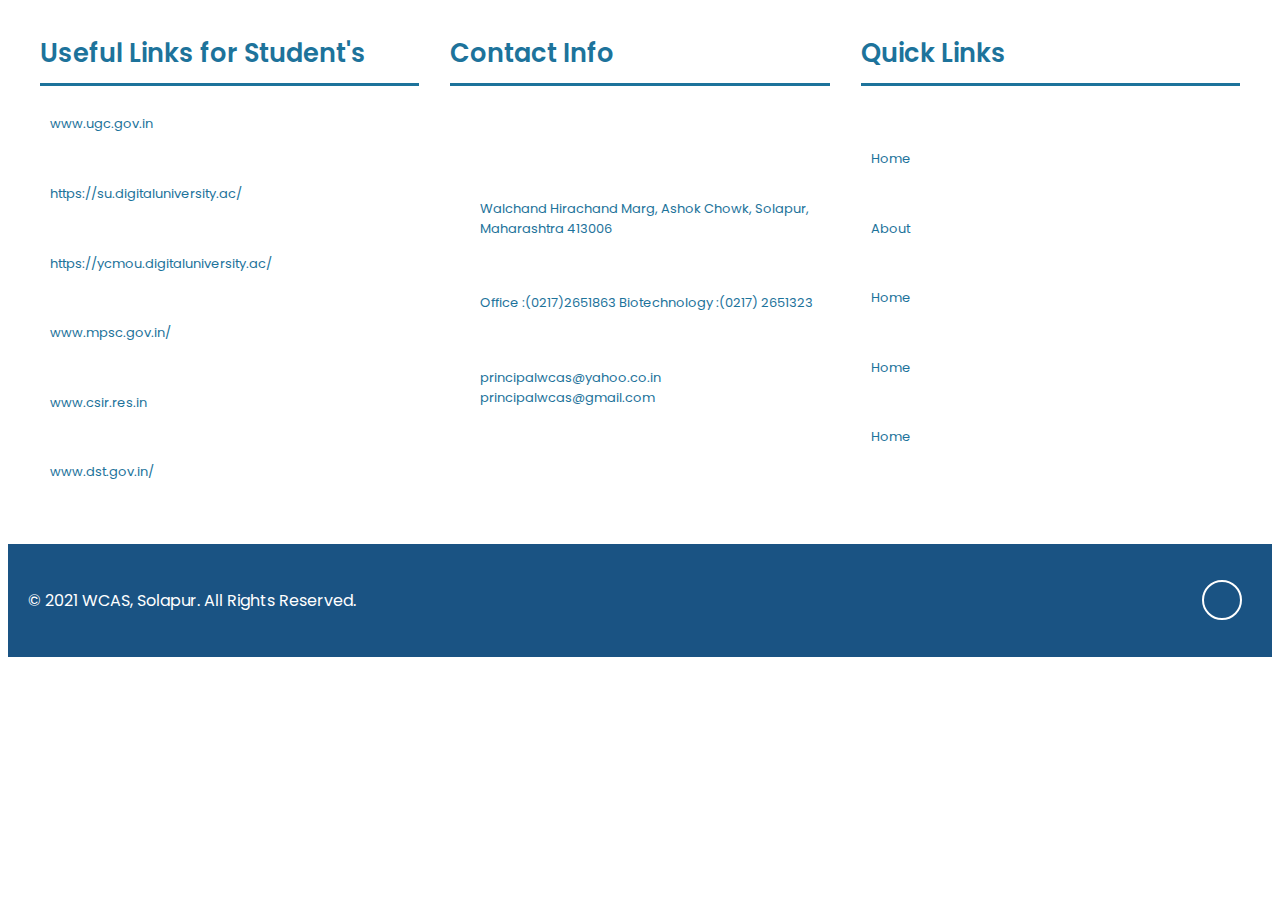
<file: Footer.html>
<!DOCTYPE html>
<html lang="en">

<head>
    <meta charset="UTF-8">
    <meta name="viewport" content="width=device-width, initial-scale=1.0">
    <title>Document</title>
    <link rel="stylesheet" href="./css/Footer.css">
    <link rel="stylesheet" href="https://cdnjs.cloudflare.com/ajax/libs/font-awesome/6.5.1/css/all.min.css"
        integrity="sha512-DTOQO9RWCH3ppGqcWaEA1BIZOC6xxalwEsw9c2QQeAIftl+Vegovlnee1c9QX4TctnWMn13TZye+giMm8e2LwA=="
        crossorigin="anonymous" referrerpolicy="no-referrer" />
</head>

<body>
    <footer>
        <div class="footer-section1">
            <div class="footer-section1-box">
                <h3>Useful Links for Student's</h3>
                <div class="footer-section1-box-links">
                    <h4><a href="https://www.ugc.gov.in/">www.ugc.gov.in</a></h4>
                    <h4><a href="https://su.digitaluniversity.ac/">https://su.digitaluniversity.ac/</a></h4>
                    <h4><a href="https://ycmou.digitaluniversity.ac/">https://ycmou.digitaluniversity.ac/</a></h4>
                    <h4><a href="http://www.mpsc.gov.in/">www.mpsc.gov.in/</a></h4>
                    <h4><a href="https://www.csir.res.in/">www.csir.res.in</a></h4>
                    <h4><a href="https://dst.gov.in/">www.dst.gov.in/</a></h4>
                </div>
            </div>
            <div class="footer-section1-box">
                <h3>Contact Info</h3>
                <div class="footer-section1-box-links">
                    <ul>
                        <li><i class="fa-solid fa-location-dot"></i>
                            <h4>Walchand Hirachand Marg, Ashok Chowk, Solapur, Maharashtra 413006</h4>
                        </li>
                        <li><i class="fa-solid fa-phone"></i>
                            <h4>Office :(0217)2651863 Biotechnology :(0217) 2651323</h4>
                        </li>
                        <li><i class="fa-solid fa-envelope"></i>
                            <h4>principalwcas@yahoo.co.in principalwcas@gmail.com</h4>
                        </li>
                    </ul>
                </div>
            </div>
            <div class="footer-section1-box">
                <h3>Quick Links</h3>
                <div class="footer-section1-box-links">
                    <h4><a href="">Home</a></h4>
                    <h4><a href="">About</a></h4>
                    <h4><a href="">Home</a></h4>
                    <h4><a href="">Home</a></h4>
                    <h4><a href="">Home</a></h4>
                </div>
            </div>

        </div>
        <div class="footer-section2">
            <div class="footer-container1">
                © 2021 WCAS, Solapur. All Rights Reserved.
            </div>
            <div class="upsildericon">
                <div class="upslider-sub">
                    <a href=""><i class="fa-solid fa-angles-up"></i></a>
                </div>
            </div>
        </div>
    </footer>
</body>

</html>
</file>
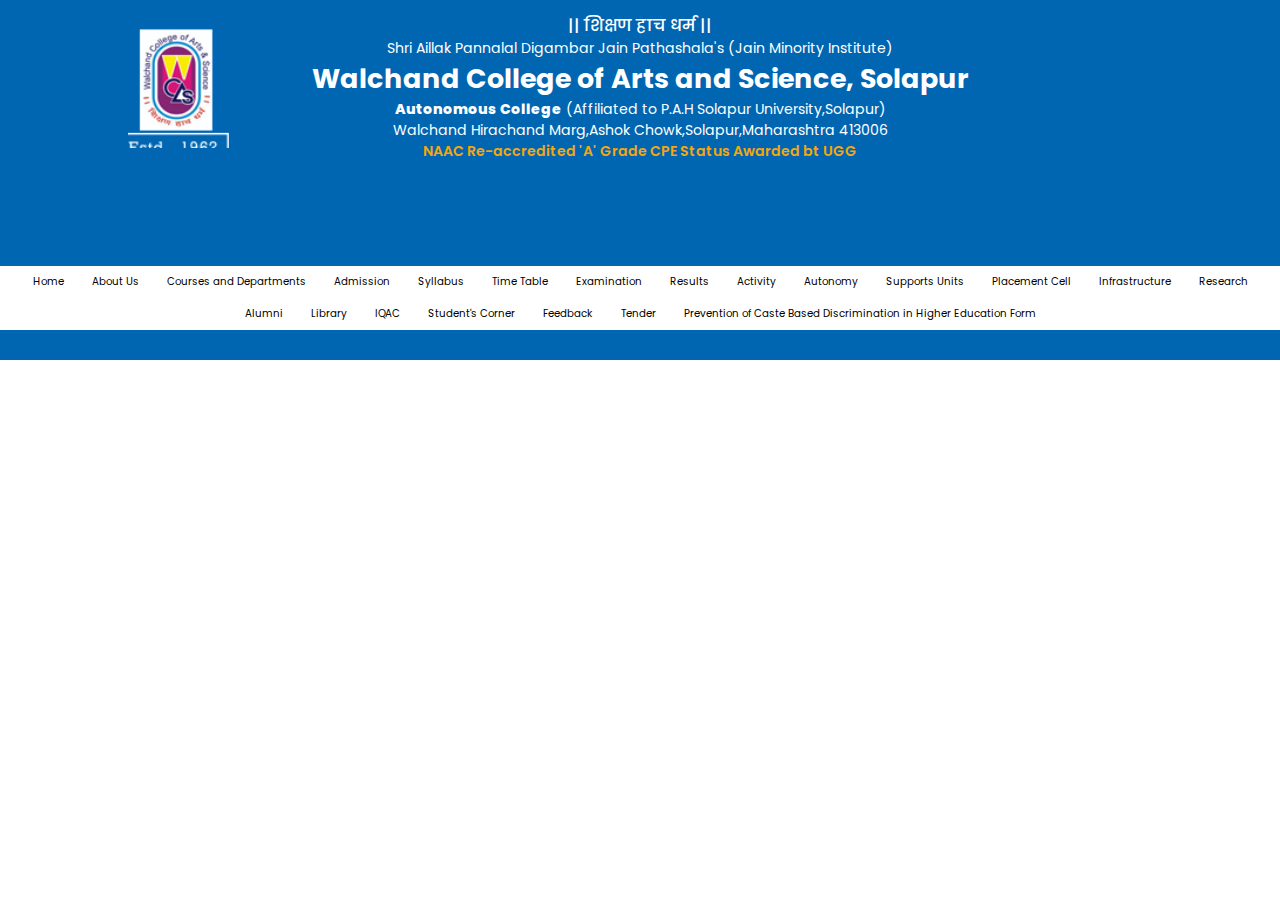
<file: header.html>
<!DOCTYPE html>
<html lang="en">

<head>
    <meta charset="UTF-8">
    <meta name="viewport" content="width=device-width, initial-scale=1.0">
    <title>Document</title>
    <link rel="stylesheet" href="./css/header.css">
    <link rel="stylesheet" href="https://cdnjs.cloudflare.com/ajax/libs/font-awesome/6.5.1/css/all.min.css"
        integrity="sha512-DTOQO9RWCH3ppGqcWaEA1BIZOC6xxalwEsw9c2QQeAIftl+Vegovlnee1c9QX4TctnWMn13TZye+giMm8e2LwA=="
        crossorigin="anonymous" referrerpolicy="no-referrer" />
</head>

<body>
    <header>
        <div class="header-container1">
            <img src="./Images/wcas-logo.png" alt="" id="college-logo">
            <h3>|| शिक्षण हाच धर्म ||</h3>
            <h4>Shri Aillak Pannalal Digambar Jain Pathashala's (Jain Minority Institute)</h4>
            <h1>Walchand College of Arts and Science, Solapur</h1>
            <h4><span>Autonomous College</span> (Affiliated to P.A.H Solapur University,Solapur)</h4>
            <h4>Walchand Hirachand Marg,Ashok Chowk,Solapur,Maharashtra 413006</h4>
            <h4 id="text-orange">NAAC Re-accredited 'A' Grade CPE Status Awarded bt UGG</h4>

        </div>
        <div class="subnav">
            <div class="navbar-toggle" id="navbar-toggle">
                <div class="bar"></div>
                <div class="bar"></div>
                <div class="bar"></div>
            </div>
            <ul class="navbar-links" id="navbar-links">
                <li><a href="Main.html" target="_blank">Home <div class="plusicon"><i class="fa-solid fa-plus"></i>
                        </div></a></li>
                <li>About Us <div class="plusicon" id="plusicon"><i class="fa-solid fa-plus"></i></div>
                    <ul class="DropDown" id="DropDown">
                        <li><a href="about-institute.html" target="_blank">About Institute</a></li>
                        <li>Management</li>
                        <li>College Development Committee</li>
                        <li>Statutory Committees</li>
                        <li>Non-Statutory Committees</li>
                        <li>Co-Operative Society</li>
                    </ul>
                </li>
                <li>Courses and Departments <div class="plusicon"><i class="fa-solid fa-plus"></i></div>
                    <ul class="DropDown">
                        <li>Courses<i class="fa-solid fa-chevron-right"></i>
                            <ul class="SubDropDown">
                                <li>Junior<i class="fa-solid fa-chevron-right"></i>
                                    <ul class="SubDropDown-box">
                                        <li><a href=""> Grant Section</a></li>
                                        <li><a href=""> Non Grant Section</a></li>
                                    </ul>
                                </li>
                                <li><a href="">Senior<i class="fa-solid fa-chevron-right"></i></a>
                                    <ul class="SubDropDown-box">
                                        <li><a href=""> Under Graduate Cources</a></li>
                                        <li><a href=""> Post Graduate Cources</a></li>
                                        <li><a href=""> Ph.D. Programmes</a></li>
                                        <li><a href=""> Certificate Cources</a></li>
                                    </ul>
                                </li>
                            </ul>
                        </li>
                        <li><a href="">Departments<i class="fa-solid fa-chevron-right"></i></a>
                            <ul class="SubDropDown">
                                <li><a href="">Languages<i class="fa-solid fa-chevron-right"></i></a>
                                    <ul class="SubDropDown-box">
                                        <li><a href=""> Marathi</a></li>
                                        <li><a href=""> Hindi</a></li>
                                        <li><a href=""> English</a></li>
                                        <li><a href=""> Prakrit</a></li>
                                    </ul>
                                </li>
                                <li><a href="">Social Sciences<i class="fa-solid fa-chevron-right"></i></a>
                                    <ul class="SubDropDown-box">
                                        <li><a href=""> Economics</a></li>
                                        <li><a href=""> Political Science</a></li>
                                        <li><a href=""> Sociology</a></li>
                                        <li><a href=""> History</a></li>
                                        <li><a href=""> Geography</a></li>
                                    </ul>
                                </li>
                                <li><a href="">Science<i class="fa-solid fa-chevron-right"></i></a>
                                    <ul class="SubDropDown-box">
                                        <li><a href=""> Chemistry</a></li>
                                        <li><a href=""> Zoology</a></li>
                                        <li><a href=""> Mathematics and Statistics</a></li>
                                        <li><a href=""> Botany</a></li>
                                        <li><a href=""> Physics and Electronics</a></li>
                                        <li><a href=""> Microbiology</a></li>
                                        <li><a href=""> Biotechnology</a></li>
                                    </ul>
                                </li>
                            </ul>
                        </li>
                        <li><a href="">MSW</a></li>
                        <li><a href="">YCMOU</a></li>
                        <li><a href="">Administartive Staff</a></li>
                    </ul>
                </li>
                <li><a href="">Admission<div class="plusicon"><i class="fa-solid fa-plus"></i></div></a>
                    <ul class="DropDown">
                        <li><a href="">Junior</a></li>
                        <li><a href="">Junior Non Grant</a></li>
                        <li><a href="">B.A</a></li>
                        <li><a href="">B.Sc. Biotechnology</a></li>
                        <li><a href="">M.Sc.</a></li>
                        <li><a href="">M.S.W.</a></li>
                        <li><a href="">M.A.</a></li>
                    </ul>
                </li>
                <li><a href="">Syllabus<div class="plusicon"><i class="fa-solid fa-plus"></i></div></a>
                    <ul class="DropDown">
                        <li><a href="">Junior<i class="fa-solid fa-chevron-right"></i></a>
                            <ul class="SubDropDown">
                                <li><a href="">Xl and Xll Syllabus</a></li>
                            </ul>
                        </li>
                        <li><a href="">B.A<i class="fa-solid fa-chevron-right"></i></a>
                            <ul class="SubDropDown">
                                <li><a href=""> BA l Syllabus</a></li>
                                <li><a href=""> BA ll Syllabus</a></li>
                                <li><a href=""> BA lll Syllabus</a></li>
                            </ul>
                        </li>
                        <li><a href="">B.Sc<i class="fa-solid fa-chevron-right"></i></a>
                            <ul class="SubDropDown">
                                <li><a href="">BSC l Syllabus CBCS</a></li>
                                <li><a href="">BSC Part ll</a></li>
                                <li><a href="">BSC lll Syllabus</a></li>
                            </ul>
                        </li>
                        <li><a href="">B.Sc. Biotechnology<i class="fa-solid fa-chevron-right"></i></a>
                            <ul class="SubDropDown">
                                <li><a href=""> B.Sc. l Biotechnology Syllabus</a></li>
                                <li><a href=""> B.Sc. ll Biotechnology Syllabus</a></li>
                                <li><a href=""> B.Sc. lll Biotechnology Syllabus</a></li>
                            </ul>
                        </li>
                        <li><a href="">M.S.W.<i class="fa-solid fa-chevron-right"></i></a>
                            <ul class="SubDropDown">
                                <li><a href="">MSW Part l</a></li>
                            </ul>
                        </li>
                        <li><a href="">M.A.<i class="fa-solid fa-chevron-right"></i></a>
                            <ul class="SubDropDown">
                                <li><a href="">MA Marathi<i class="fa-solid fa-chevron-right"></i></a>
                                    <ul class="SubDropDown-box">
                                        <li><a href=""> Marathi Part l</a></li>
                                        <li><a href=""> Marathi Part ll</a></li>
                                    </ul>
                                </li>
                                <li><a href="">MA Hindi<i class="fa-solid fa-chevron-right"></i></a>
                                    <ul class="SubDropDown-box">
                                        <li><a href=""> Marathi Part l</a></li>
                                        <li><a href=""> Marathi Part ll</a></li>
                                    </ul>
                                </li>
                                <li><a href="">MA English<i class="fa-solid fa-chevron-right"></i> </a>
                                    <ul class="SubDropDown-box">
                                        <li><a href=""> Marathi Part l</a></li>
                                        <li><a href=""> Marathi Part ll</a></li>
                                    </ul>
                                </li>
                                <li><a href="">MA Economics<i class="fa-solid fa-chevron-right"></i></a>
                                    <ul class="SubDropDown-box">
                                        <li><a href=""> Marathi Part l</a></li>
                                        <li><a href=""> Marathi Part ll</a></li>
                                    </ul>
                                </li>
                                <li><a href="">MA Geography<i class="fa-solid fa-chevron-right"></i></a>
                                    <ul class="SubDropDown-box">
                                        <li><a href=""> Marathi Part l</a></li>
                                        <li><a href=""> Marathi Part ll</a></li>
                                    </ul>
                                </li>
                                <li><a href="">MA Practical Science<i class="fa-solid fa-chevron-right"></i></a>
                                    <ul class="SubDropDown-box">
                                        <li><a href=""> Marathi Part l</a></li>
                                        <li><a href=""> Marathi Part ll</a></li>
                                    </ul>
                                </li>
                            </ul>
                        </li>
                        <li><a href="">M.Sc. Inorganic Chemistory<i class="fa-solid fa-chevron-right"></i></a>
                            <ul class="SubDropDown">
                                <li><a href="">M.Sc Chemistry Part l</a></li>
                            </ul>
                        </li>
                        <li><a href="">M.Sc. Biotechnology<i class="fa-solid fa-chevron-right"></i></a>
                            <ul class="SubDropDown">
                                <li><a href="">M.Sc. Biotechnology Part l</a></li>
                                <li><a href="">M.Sc. Biotechnology Part ll</a></li>
                            </ul>
                        </li>
                        <li><a href="">M.Sc. Bioinformatics<i class="fa-solid fa-chevron-right"></i></a>
                            <ul class="SubDropDown">
                                <li><a href="">M.Sc. Bioinformatics Part l</a></li>
                                <li><a href="">M.Sc. Bioinformatics Part ll</a></li>
                            </ul>
                        </li>
                        <li><a href="">M.Sc. Genetics<i class="fa-solid fa-chevron-right"></i></a>
                            <ul class="SubDropDown">
                                <li><a href="">M.Sc. Genetics Part l</a></li>
                            </ul>
                        </li>
                        <li><a href="">M.Sc. Zoology<i class="fa-solid fa-chevron-right"></i></a>
                            <ul class="SubDropDown">
                                <li><a href="">M.Sc. Zoology Part l</a></li>
                                <li><a href="">M.Sc. Zoology Part ll</a></li>
                            </ul>
                        </li>
                        <li><a href="">Carrer Oriented Cources Syllabus</a></li>
                    </ul>
                </li>
                <li><a href="">Time Table <div class="plusicon"><i class="fa-solid fa-plus"></i></div></a>
                    <ul class="DropDown">
                        <li><a href="">Junior<i class="fa-solid fa-chevron-right"></i></a>
                            <ul class="SubDropDown">
                                <li><a href="">Xl Science (Grant Section)</a></li>
                                <li><a href="">Xll Science (Grant Section)</a></li>
                            </ul>
                        </li>
                        <li><a href="">B.A<i class="fa-solid fa-chevron-right"></i></a>
                            <ul class="SubDropDown">
                                <li><a href="">B.A l</a></li>
                                <li><a href="">B.A ll</a></li>
                                <li><a href="">B.A lll </a></li>
                            </ul>
                        </li>
                        <li><a href="">B.Sc<i class="fa-solid fa-chevron-right"></i></a>
                            <ul class="SubDropDown">
                                <li><a href="">B.Sc l</a></li>
                                <li><a href="">B.Sc ll</a></li>
                                <li><a href="">B.Sc lll </a></li>
                            </ul>
                        </li>
                        <li><a href="">B.Sc. Biotechnology<i class="fa-solid fa-chevron-right"></i></a>
                            <ul class="SubDropDown">
                                <li><a href="">B.Sc l</a></li>
                                <li><a href="">B.Sc Part ll</a></li>
                                <li><a href="">B.Sc lll </a></li>
                            </ul>
                        </li>
                        <li><a href="">M.A.<i class="fa-solid fa-chevron-right"></i></a>
                            <ul class="SubDropDown">
                                <li><a href="">Economics</a></li>
                                <li><a href="">English </a></li>
                                <li><a href="">Hindi</a></li>
                                <li><a href="">Geography</a></li>
                            </ul>
                        </li>
                        <li><a href="">M.Sc.<i class="fa-solid fa-chevron-right"></i></a>
                            <ul class="SubDropDown">
                                <li><a href="">M.Sc.Inorganic Chemistry</a></li>
                                <li><a href="">M.Sc.Biotechnology<i class="fa-solid fa-chevron-right"></i></a></li>
                                <li><a href="">M.Sc.Genetics<i class="fa-solid fa-chevron-right"></i></a></li>
                                <li><a href="">M.Sc.Bioinformatics<i class="fa-solid fa-chevron-right"></i></a></li>
                            </ul>
                        </li>
                        <li><a href="">M.S.W.</a></li>

                    </ul>
                </li>
                <li><a href="">Examination <div class="plusicon"><i class="fa-solid fa-plus"></i></div></a>
                    <ul class="DropDown">
                        <li>Ex-40-A & B-Answerbook Revolution-Application</li>
                        <li>Ex-41-Exam-Form</li>
                        <li>Ex-39-Photocopy-Application</li>
                        <li>Ex-38-Verification-of-Answer-book-Application</li>
                        <li>Ex-37 Result-Problem-Application</li>
                        <li>Copy Case Decision Notification</li>
                        <li>M.S.W.</li>

                    </ul>
                </li>
                <li><a href="">Results<div class="plusicon"><i class="fa-solid fa-plus"></i></div></a>
                    <ul class="DropDown">
                        <li>Autonomous College Results</li>
                        <li>Solapur University Results</li>
                        <li>HSC Result 2021</li>
                    </ul>
                </li>
                <li><a href="">Activity <div class="plusicon"><i class="fa-solid fa-plus"></i></div></a></li>
                <li><a href="">Autonomy <div class="plusicon"><i class="fa-solid fa-plus"></i></div></a>
                    <ul class="DropDown">
                        <li>Governing body</li>
                        <li>Academics Council</li>
                        <li>Board-of-Examination & Evaluation</li>
                        <li>Finance Committee</li>
                        <li>Arts-Board of Studies</li>
                        <li>Science-Boards of Studies</li>
                        <li>Governing body & Academics Council Meetings</li>
                        <li>Undertaking</li>
                    </ul>
                </li>
                <li><a href="">Supports Units<div class="plusicon"><i class="fa-solid fa-plus"></i></div></a></li>
                <li><a href="">Placement Cell<div class="plusicon"><i class="fa-solid fa-plus"></i></div></a></li>
                <li><a href="">Infrastructure<div class="plusicon"><i class="fa-solid fa-plus"></i></div></a></li>
                <li><a href="">Research<div class="plusicon"><i class="fa-solid fa-plus"></i></div></a></li>
                <li><a href="">Alumni<div class="plusicon"><i class="fa-solid fa-plus"></i></div></a></li>
                <li><a href="">Library<div class="plusicon"><i class="fa-solid fa-plus"></i></div></a>
                    <ul class="DropDown">
                        <li>Library Staff</li>
                        <li>Libraby Collection</li>
                        <li>E-resources</li>
                        <li>Library Services</li>
                        <li>Library Committee</li>
                    </ul>
                </li>
                <li><a href="">IQAC<div class="plusicon"><i class="fa-solid fa-plus"></i></div></a></li>
                <li><a href="">Student's Corner<div class="plusicon"><i class="fa-solid fa-plus"></i></div></a></li>
                <li><a href="">Feedback<div class="plusicon"><i class="fa-solid fa-plus"></i></div></a>
                    <ul class="DropDown">
                        <li>Feedback Forms for Senior wing only</li>
                    </ul>
                </li>
                <li><a href="">Tender<div class="plusicon"><i class="fa-solid fa-plus"></i></div></a></li>
                <li><a href="">Prevention of Caste Based Discrimination in Higher Education Form<div class="plusicon"><i
                                class="fa-solid fa-plus"></i></div></a>
                    <ul class="DropDown">
                        <li>Prevention of Caste Based Discrimination Form (Student)</li>
                        <li>Prevention of Caste Based Discrimination Form (Teacher)</li>
                    </ul>
                </li>
            </ul>

        </div>
    </header>
    <script src="./Javascript/header.js"></script>
</body>

</html>
</file>
<file: css/Footer.css>
@import url('https://fonts.googleapis.com/css2?family=Poppins:ital,wght@0,100;0,200;0,300;0,400;0,500;0,600;0,700;0,800;0,900;1,100;1,200;1,300;1,400;1,500;1,600;1,700;1,800;1,900&display=swap');

* {
    margin: 20;
    padding: 0;
    box-sizing: border-box;
    font-family: "Poppins", sans-serif;

}

footer {
    height: 70vh;
    width: 100%;
}

.footer-section1 {
    height: 85%;
    width: 100%;
    display: flex;
    align-items: center;
    justify-content: space-evenly;
}

.footer-section1-box {
    height: 100%;
    width: 30%;
}

.footer-section1-box h3 {
    font-size: 2vw;
    font-weight: 600;
    color: #1D739B;
    margin-bottom: 10px;
}

.footer-section1-box-links {
    height: 80%;
    width: 100%;
    border-top: 3px solid #1D739B;
    padding: 10px;
    display: flex;
    align-items: flex-start;
    justify-content: center;
    flex-direction: column;
    gap: 15px;
}

.footer-section1-box-links h4 {
    font-size: 13px;
    font-weight: 400;
    color: #1D739B;
}

.footer-section1-box-links h4 a {
    color: #1D739B;
    text-decoration: none;
}

.footer-section1-box-links ul {
    display: flex;
    align-items: flex-start;
    justify-content: center;
    flex-direction: column;
    gap: 20px;
    padding-top: 10px;
}

.footer-section1-box-links ul li {
    display: flex;
    align-items: center;
    justify-content: space-between;
    gap: 20px;
    color: #1D739B;
}

.footer-section2 {
    height: 18%;
    width: 100%;
    background-color: #1A5383;
    display: flex;
    align-items: center;
    justify-content: space-between;
}

.footer-container1 {
    color: white;
    padding-left: 20px;
}

.upsildericon {
    height: 100%;
    width: 100px;
    display: flex;
    align-items: center;
    justify-content: center;
}

.upslider-sub {
    height: 40px;
    width: 40px;
    border: 2px solid white;
    border-radius: 50%;
    display: flex;
    align-items: center;
    justify-content: center;
}

.upsildericon a i {
    color: white;
    font-size: 16px;
}



@media screen and (max-width:860px) {
    .footer-section1-box h3 {
        font-size: 21px;
    }

    .footer-section1 {
        flex-direction: column;
        height: 160vh;
    }

    .footer-section1-box {
        width: 90%;
    }

    .footer-section1-box-links {
        width: 90%;
    }

    .footer-section2 {
        height: 24vh;
        width: 100%;
        flex-direction: column;
    }

    .footer-container1 {
        padding-top: 10px;
        text-align: center;
    }

}
</file>
<file: css/header.css>
@import url('https://fonts.googleapis.com/css2?family=Poppins:ital,wght@0,100;0,200;0,300;0,400;0,500;0,600;0,700;0,800;0,900;1,100;1,200;1,300;1,400;1,500;1,600;1,700;1,800;1,900&display=swap');

* {
    padding: 0;
    margin: 0;
    box-sizing: border-box;
    font-family: "Poppins", sans-serif;
}

i {
    font-size: 10px;
}

header {
    height: 40vh;
    width: 100%;
    background-color: #0066b2;
    display: flex;
    align-items: center;
    justify-content: space-between;
    flex-direction: column;
}

.header-container1 {
    height: 30vw;
    width: 100%;
    display: flex;
    align-items: center;
    justify-content: flex-start;
    flex-direction: column;
    color: white;
}

.header-container1 h1 {
    font-size: 2.1vw;
}

.header-container1 h3 {
    font-size: 1.3vw;
    font-weight: 500;
    margin-top: 1vw;

}

.header-container1 h4 {
    font-size: 1.1vw;
    font-weight: 400;
}

.header-container1 h4 span {
    font-weight: 800;
}

#college-logo {
    position: absolute;
    left: 10vw;
    top: 1.6vw;
    height: 10vw;
    width: 8vw;
}

#text-orange {
    color: #f6a70d;
    font-weight: 600;
    margin-bottom: 1vw;
}

.header-container1-subcontainer1 {
    height: 10vw;
    width: 25vw;
}

.plusicon {
    display: none;
}

/*************************  DropDown ************************/
.subnav {
    height: 15vh;
    width: 100%;
}

.navbar-links {
    list-style: none;
    background: white;
    display: flex;
    align-items: center;
    justify-content: center;
    flex-wrap: wrap;
}

.navbar-links li {

    display: flex;
    align-items: center;
    justify-content: space-between;
    display: inline-block;
    position: relative;
    font-size: 0.8vw;
    padding: 8px 14px;
    gap: 5px;
    cursor: pointer;
}

.navbar-links li:hover {
    background-color: skyblue;
}

.navbar-links li a {
    text-decoration: none;
    display: block;
    color: black;
    text-align: center;
    font-size: 0.8vw;
}

.navbar-toggle {
    display: none;
    flex-direction: column;
    cursor: pointer;
}

.bar {
    width: 20px;
    height: 2px;
    background-color: #fff;
    margin: 2px;
}

.navbar-links li ul li a {
    font-size: 10px;
}

.navbar-links li ul.DropDown li {
    display: flex;
    align-items: center;
    justify-content: space-between;
    font-size: 0.8vw;
}

.navbar-links li ul.DropDown {
    width: 200px;
    background: white;
    box-shadow: rgba(149, 157, 165, 0.2) 0px 8px 24px;
    position: absolute;
    z-index: 999;
    display: none;
    left: 0px;
    top: 28px;
}

.navbar-links li a {
    width: 100%;
}


.navbar-links li ul li {
    background-color: #e1dbe6;
    height: 40px;
    cursor: pointer;
    border-bottom: 0.04px solid gray;
    padding: 8px 12px;
    border-left: 3px solid #e1dbe6;
}

.navbar-links li ul li a {
    display: flex;
    align-items: center;
    justify-content: space-between;
}

.navbar-links li ul li:hover {
    background-color: #D4CED8;
    border-left: 3px solid gray;
}

.navbar-links li:hover ul.DropDown {
    display: block;
}

.submenu {
    display: inline-block;
}

.DropDown li a {
    font-size: 10px;
}

/********************* SubDropDown **********************************/
.SubDropDown {
    display: none;
}

.DropDown li .SubDropDown li {
    display: flex;
    align-items: center;
    justify-content: space-between;
    font-size: 0.8vw;
}

.DropDown li .SubDropDown li a {
    display: flex;
    align-items: center;
    justify-content: space-between;
}

.DropDown li .SubDropDown {
    width: 200px;
    top: 0px;
    left: 100%;
    background: white;
    box-shadow: rgba(149, 157, 165, 0.2) 0px 8px 24px;
    position: absolute;
    z-index: 999;
    display: none;
}

.DropDown ul li a {
    width: 100%;
}


.DropDown li ul li {
    background-color: #e1dbe6;
    height: 40px;
    cursor: pointer;
    border-bottom: 0.04px solid gray;
    padding: 6px 10px;
    border-left: 3px solid #e1dbe6;
}

.DropDown li ul li:hover {
    background-color: #D4CED8;
    border-left: 3px solid gray;
}


.DropDown li:hover ul.SubDropDown {
    display: block;
}

/******************************************** subDropDown-box ***********************************************/


.SubDropDown-box {
    display: none;
}

.SubDropDown li .SubDropDown-box li {
    display: flex;
    align-items: center;
    justify-content: space-between;
    font-size: 0.8vw;
}

.SubDropDown li .SubDropDown-box li a {
    display: flex;
    align-items: center;
    justify-content: space-between;
}

.SubDropDown li .SubDropDown-box {
    width: 200px;
    top: 0px;
    left: 100%;
    background: white;
    box-shadow: rgba(149, 157, 165, 0.2) 0px 8px 24px;
    position: absolute;
    z-index: 999;
    display: none;
}

.SubDropDown ul li a {
    width: 100%;
}


.SubDropDown li ul li {
    background-color: #e1dbe6;
    height: 40px;
    cursor: pointer;
    border-bottom: 0.04px solid gray;
    padding: 6px 10px;
    border-left: 3px solid #e1dbe6;
}

.SubDropDown li ul li:hover {
    background-color: #D4CED8;
    border-left: 3px solid gray;
}


.SubDropDown li:hover ul.SubDropDown-box {
    display: block;
}

@media screen and (max-width:860px) {
    header {
        height: 30vw;
        background-color: #0066b2;
    }

    .header-container1 {
        height: 24vw;
        background-color: #0066b2;
    }

    .header-container1 h1 {
        font-size: 2.6vw;

    }

    .header-container1 h3 {
        margin-top: 3vw;
        font-size: 2.1vw;
    }

    .header-container1 h4 {
        font-size: 1.6vw;
    }

    @media (min-width:200px) and (max-width:450px) {
        .header-container1 h1 {
            font-size: 2.6vw;

        }

        .header-container1 h3 {
            margin-top: 3vw;
            font-size: 2.1vw;
        }

        .header-container1 h4 {
            font-size: 1.6vw;
        }
    }

    .navbar-links {
        display: none;
        flex-direction: column;
        align-items: center;
        justify-content: center;
        background-color: #014075;
        width: 100%;
    }

    #college-logo {
        position: absolute;
        left: 6vw;
        top: 5vw;
        height: 12vw;
        width: 10vw;
    }

    .navbar-links li {

        width: 100%;
        border-bottom: 0.06px solid silver;
        height: 9vh;
        font-size: 12px;
        display: flex;
        align-items: center;
        color: white;
        justify-content: space-between;
    }

    .navbar-links li a {
        font-size: 12px;
        color: white;
        display: flex;
        align-items: center;
        justify-content: space-between;

    }

    .navbar-links li:hover ul.DropDown {
        display: block;
        width: 100%;
    }

    .navbar-links li ul li {
        margin-top: 4px;
        color: darkblue;
        font-size: 12px;
    }

    .navbar-links li ul li a {
        font-size: 12px;
    }

    .navbar-links.active {
        display: flex;
    }

    .navbar-toggle {
        display: flex;
        background-color: #0066b2;
        height: 6vh;
        align-items: flex-start;
        justify-content: center;
        padding-left: 20px;
        margin-top: 20px;
        border-top: 0.06px solid white;
    }

    .plusicon {
        display: block;
    }

    .navbar-links li ul.DropDown.active {
        width: 100%;
    }
}
</file>
